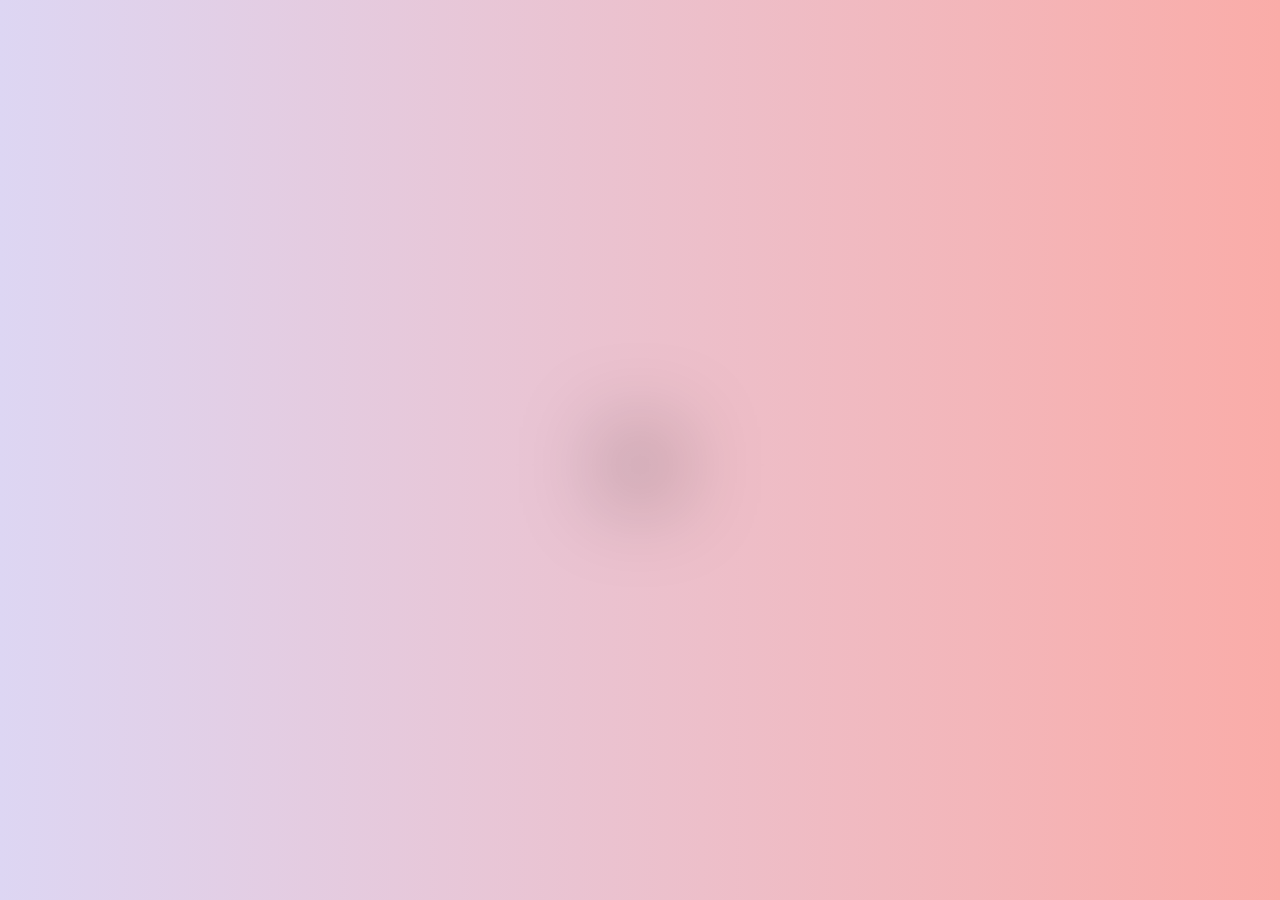
<file: digital-clock/index.html>
<!DOCTYPE html>
<html lang="en">

<head>
    <meta charset="UTF-8">
    <title>Digital Clock</title>
    <link rel="stylesheet" href="style.css">
</head>

<body>
    <div class="main">
        <!-- <div style="color: white;">The Time is: </div> -->
        <div id="clock" class="timer"></div>
        <div class="date"></div>
    </div>
    <script src=index.js></script>
</body>

</html>
</file>
<file: digital-clock/style.css>
* {
    padding: 0;
    margin: 0;
    font-family: 'Montserrat', 'sans-serif';
}

body{
    background: #ddd6f3;  /* fallback for old browsers */
    background: -webkit-linear-gradient(to left, #faaca8, #ddd6f3);  /* Chrome 10-25, Safari 5.1-6 */
    background: linear-gradient(to left, #faaca8, #ddd6f3); /* W3C, IE 10+/ Edge, Firefox 16+, Chrome 26+, Opera 12+, Safari 7+ */

    display: flex;
    align-items: center;
    justify-content: center;
    height: 100vh;
}

.main{
    background-color: #0c1821;
    /* padding: 40px 40px; */
    box-shadow: 1px 1px 5px rgba(255,255,255,.25), 0 15px 90px 30px rgba(0,0,0,.35);
}

.timer{
    font-size: 6rem;
    color: #eafdfa;
    font-weight: lighter;
    /* margin: 20px; */
}

span{
    margin: 10px
}

.date{
    color: white;
}
</file>
